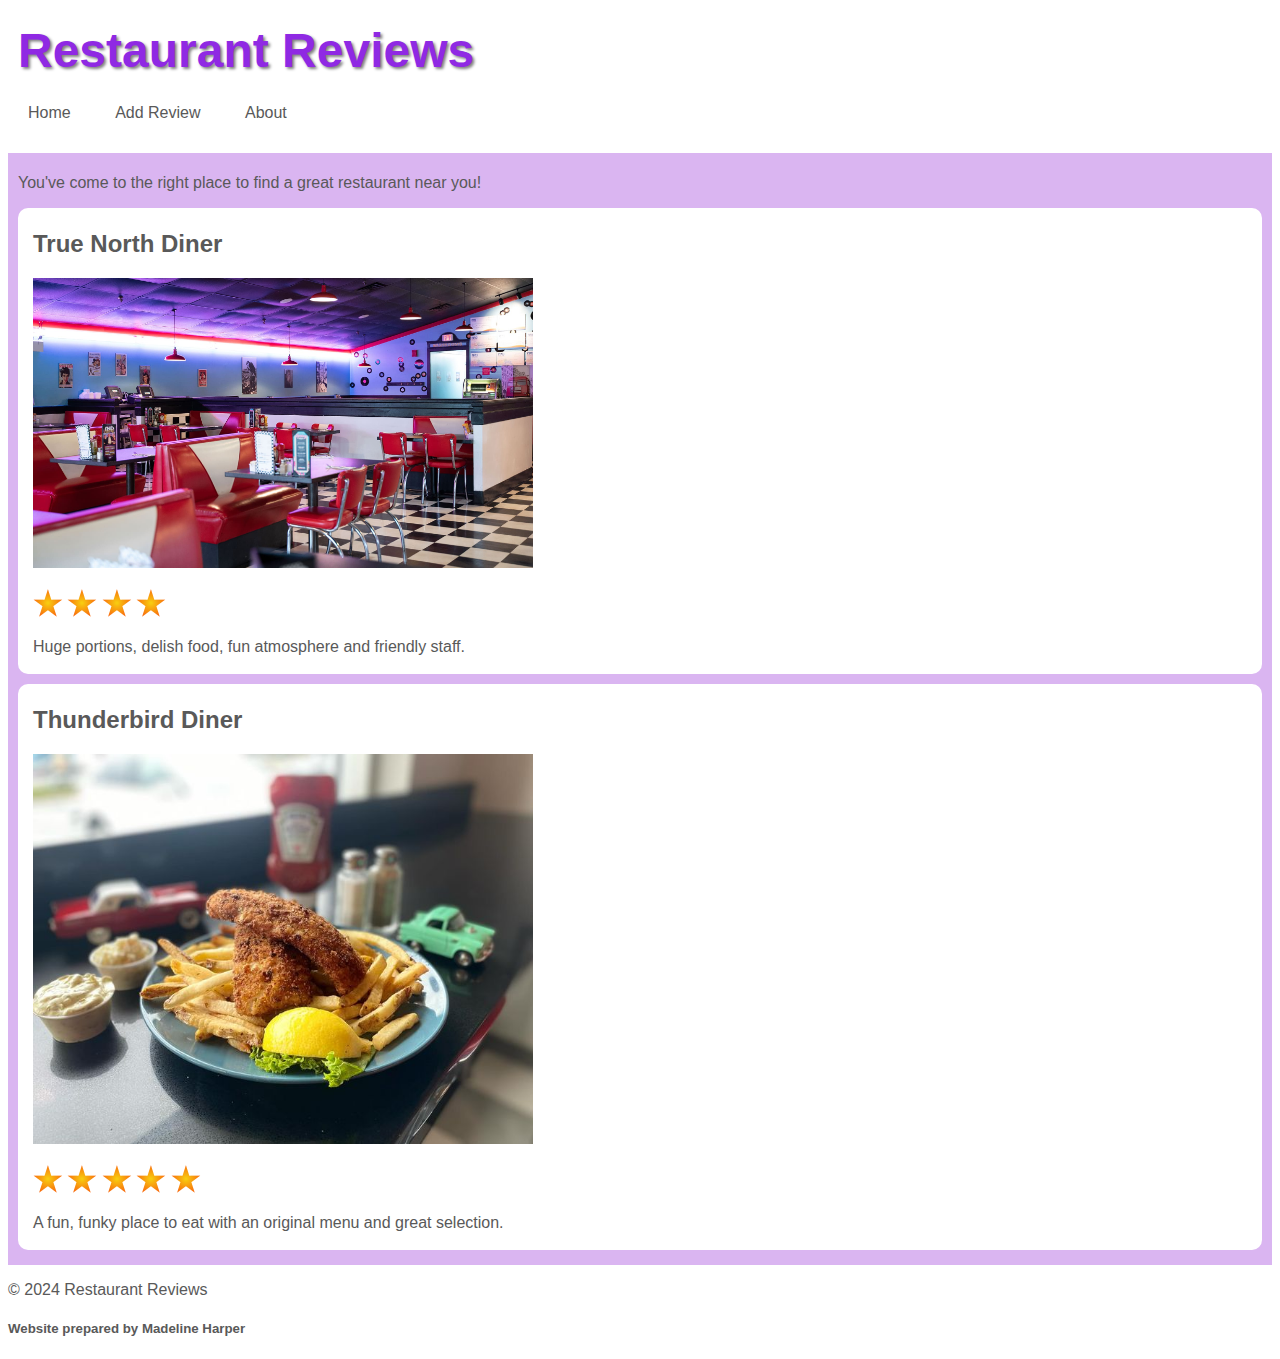
<file: index.html>
<!-- home_page.html: Home page for the Restaurant Reviews website. -->
<!DOCTYPE html>
<html lang="en">

<head>
  <meta charset="UTF-8">
  <title>Restaurant Reviews</title>
  <link rel="stylesheet" href="css/styles.css">
</head>

<body>
  <header>
    <h1>Restaurant Reviews</h1>
    <nav>
      <ul>
        <li><a href="index.html">Home</a></li>
        <li><a href="addreview.html">Add Review</a></li>
        <li><a href="about.html">About</a></li>
      </ul>
    </nav>
  </header>
  <main>
    <div id="advertisement">
      <a href="about.html">Add your own restaurant!</a>
    </div>
    <div>
      <p>
        You've come to the right place to find a great restaurant near you!
      </p>
    </div>
    <section class="feature">
      <h2><a href="reviews/trueNorthDiner.html">True North Diner</a></h2>
      <div class="flex-container">
        <a href="reviews/trueNorthDiner.html"><img
            src="images/trueNorthDiner.jpg" alt="Inside True North Diner"
            width="500"></a>
        <div class="feature-right">
          <p>
            <img src="images/star.png" alt="star">
            <img src="images/star.png" alt="star">
            <img src="images/star.png" alt="star">
            <img src="images/star.png" alt="star">
          </p>
          <p>
            Huge portions, delish food, fun atmosphere and friendly staff.
          </p>
        </div>
      </div>
    </section>
    <section class="feature">
      <h2><a href="reviews/thunderbirdDiner.html">Thunderbird Diner</a></h2>
      <div class="flex-container">
        <a href="reviews/thunderbirdDiner.html"><img src="images/thunderbirdDiner.jpg"
            alt="Panko Breaded Crunchy Haddock" width="500"></a>
        <div class="feature-right">
          <p>
            <img src="images/star.png" alt="star">
            <img src="images/star.png" alt="star">
            <img src="images/star.png" alt="star">
            <img src="images/star.png" alt="star">
            <img src="images/star.png" alt="star">

          </p>
          <p>
            A fun, funky place to eat with an original menu and great selection.
          </p>
        </div>
      </div>
    </section>
  </main>
  <footer>
    <p>
      &copy; 2024 Restaurant Reviews
    </p>
    <h5>Website prepared by Madeline Harper</h5>
  </footer>
</body>

</html>
</file>
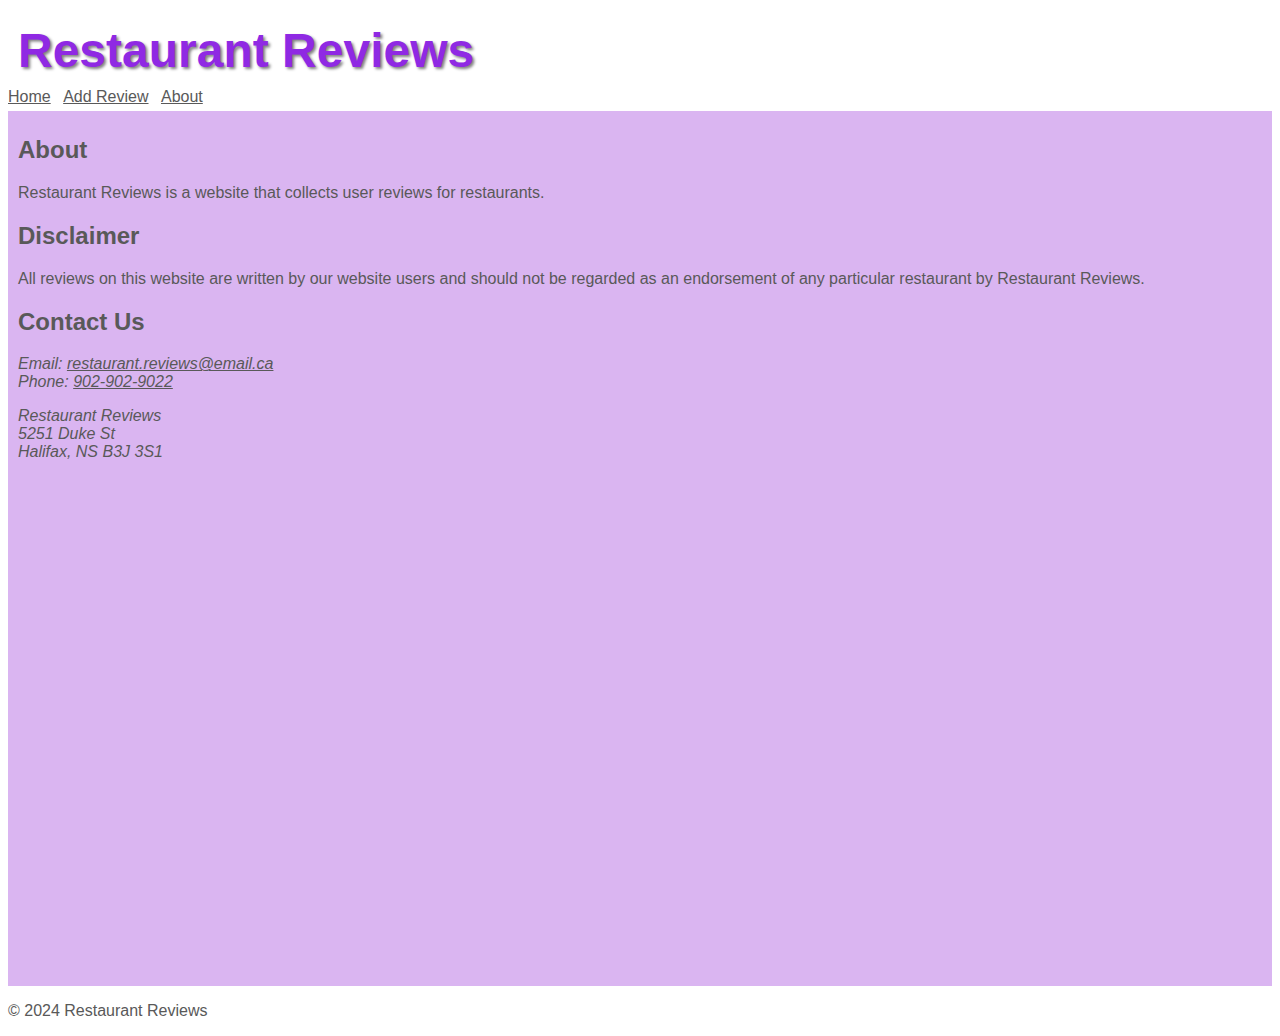
<file: about.html>
<!-- about.html: Information about the Restaurant Reviews company. -->
<!-- Note the iframe element incorporating the Google map. -->
<!DOCTYPE html>
<html lang="en">
  <head>
    <meta charset="UTF-8" />
    <title>Restaurant Reviews - About</title>
    <link rel="stylesheet" href="css/styles.css" />
  </head>

  <body>
    <header>
      <h1>Restaurant Reviews</h1>
      <nav>
        <a href="index.html">Home</a> &nbsp;
        <a href="addreview.html">Add Review</a> &nbsp;
        <a href="about.html">About</a>
      </nav>
    </header>

    <main>
      <section>
        <h2>About</h2>
        <p>
          Restaurant Reviews is a website that collects user reviews for
          restaurants.
        </p>
      </section>

      <section>
        <h2>Disclaimer</h2>
        <p>
          All reviews on this website are written by our website users and
          should not be regarded as an endorsement of any particular restaurant
          by Restaurant Reviews.
        </p>
      </section>
      <section>
        <h2>Contact Us</h2>
        <address>
          <p>
            Email:
            <a href="mailto:restaurant.reviews@email.ca"
              >restaurant.reviews@email.ca</a
            ><br />
            Phone: <a href="tel:902-902-9022">902-902-9022</a>
          </p>
          <p>
            Restaurant Reviews<br />
            5251 Duke St<br />
            Halifax, NS B3J 3S1
          </p>
        </address>

        <div class="mapouter">
          <iframe
            src="https://www.google.com/maps/embed?pb=!1m18!1m12!1m3!1d2838.4466473298353!2d-63.57869142377015!3d44.64922547107229!2m3!1f0!2f0!3f0!3m2!1i1024!2i768!4f13.1!3m3!1m2!1s0x4b5a23cd8227e02d%3A0x9ceeafc54feeaf7!2sDuke%20Tower!5e0!3m2!1sen!2sca!4v1753989192241!5m2!1sen!2sca"
            width="600"
            height="500"
            style="border: 0"
            allowfullscreen=""
            loading="lazy"
            referrerpolicy="no-referrer-when-downgrade"
          ></iframe>
        </div>
      </section>
    </main>

    <footer>
      <p>&copy; 2024 Restaurant Reviews</p>
    </footer>
  </body>
</html>
</file>
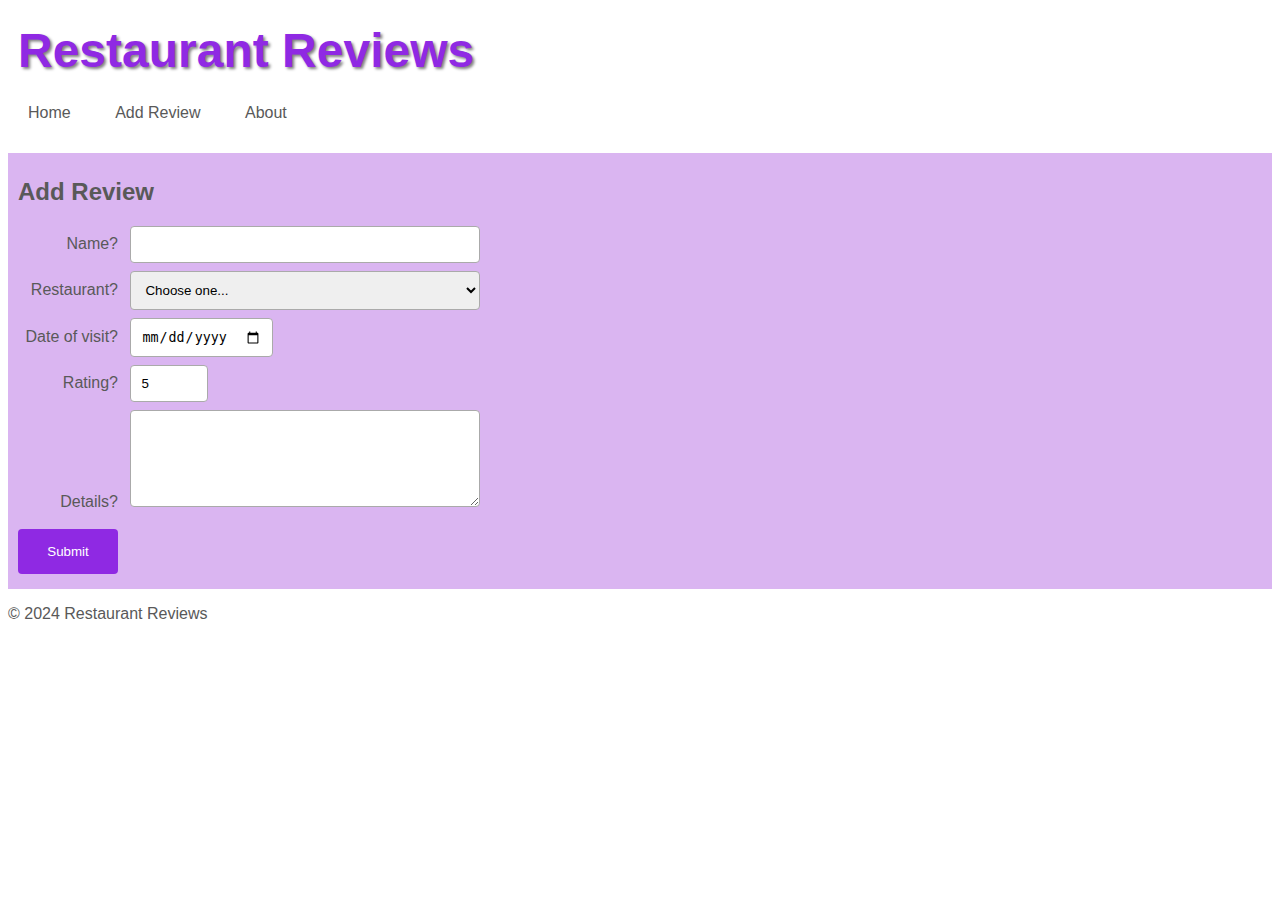
<file: addreview.html>
<!-- addreview.html: Form page for adding a restaurant review. -->
<!DOCTYPE html>
<html lang="en">
   <head>
      <meta charset="UTF-8">
      <title>Restaurant Reviews - Add Review</title>
      <link rel="stylesheet" href="css/styles.css">
   </head>
   <body>
      <header>
         <h1>Restaurant Reviews</h1>
         <nav>
            <ul>
               <li><a href="index.html">Home</a></li>
               <li><a href="addreview.html">Add Review</a></li>
               <li><a href="about.html">About</a></li>
            </ul>
         </nav>
      </header>
      <main>
         <h2>Add Review</h2>
         <form method="post" action="https://wp.zybooks.com/form-viewer.php">
            <div>
               <label for="name">Name?</label>
               <input type="text" id="name" name="name" required>
            </div>
            <div>
               <label for="restaurant">Restaurant?</label>
               <select id="restaurant" name="restaurant" required>
                  <option value="">Choose one...</option>
                  <option>True North Diner</option>
                  <option>Thunderbird Diner</option>
                  <option>Esquire Restaurant</option>
                  <option>Millstone Public House</option>
                  <option>La Rozzi Bistro</option>
               </select>
            </div>
            <div>
               <label for="visit-date">Date of visit?</label>
               <input type="date" name="visit-date" id="visit-date" required>
            </div>
            <div>
               <label for="rating">Rating?</label>
               <input type="number" id="rating" name="rating" min="1" max="5" step="0.5" value="5" required>
            </div>
            <div>
               <label for="details">Details?</label>
               <textarea id="details" name="details" rows="5" cols="40" required></textarea>
            </div>
            <button>Submit</button>
         </form>
      </main>
      <footer>
         <p>
            &copy; 2024 Restaurant Reviews
         </p>
      </footer>
   </body>
</html>
</file>
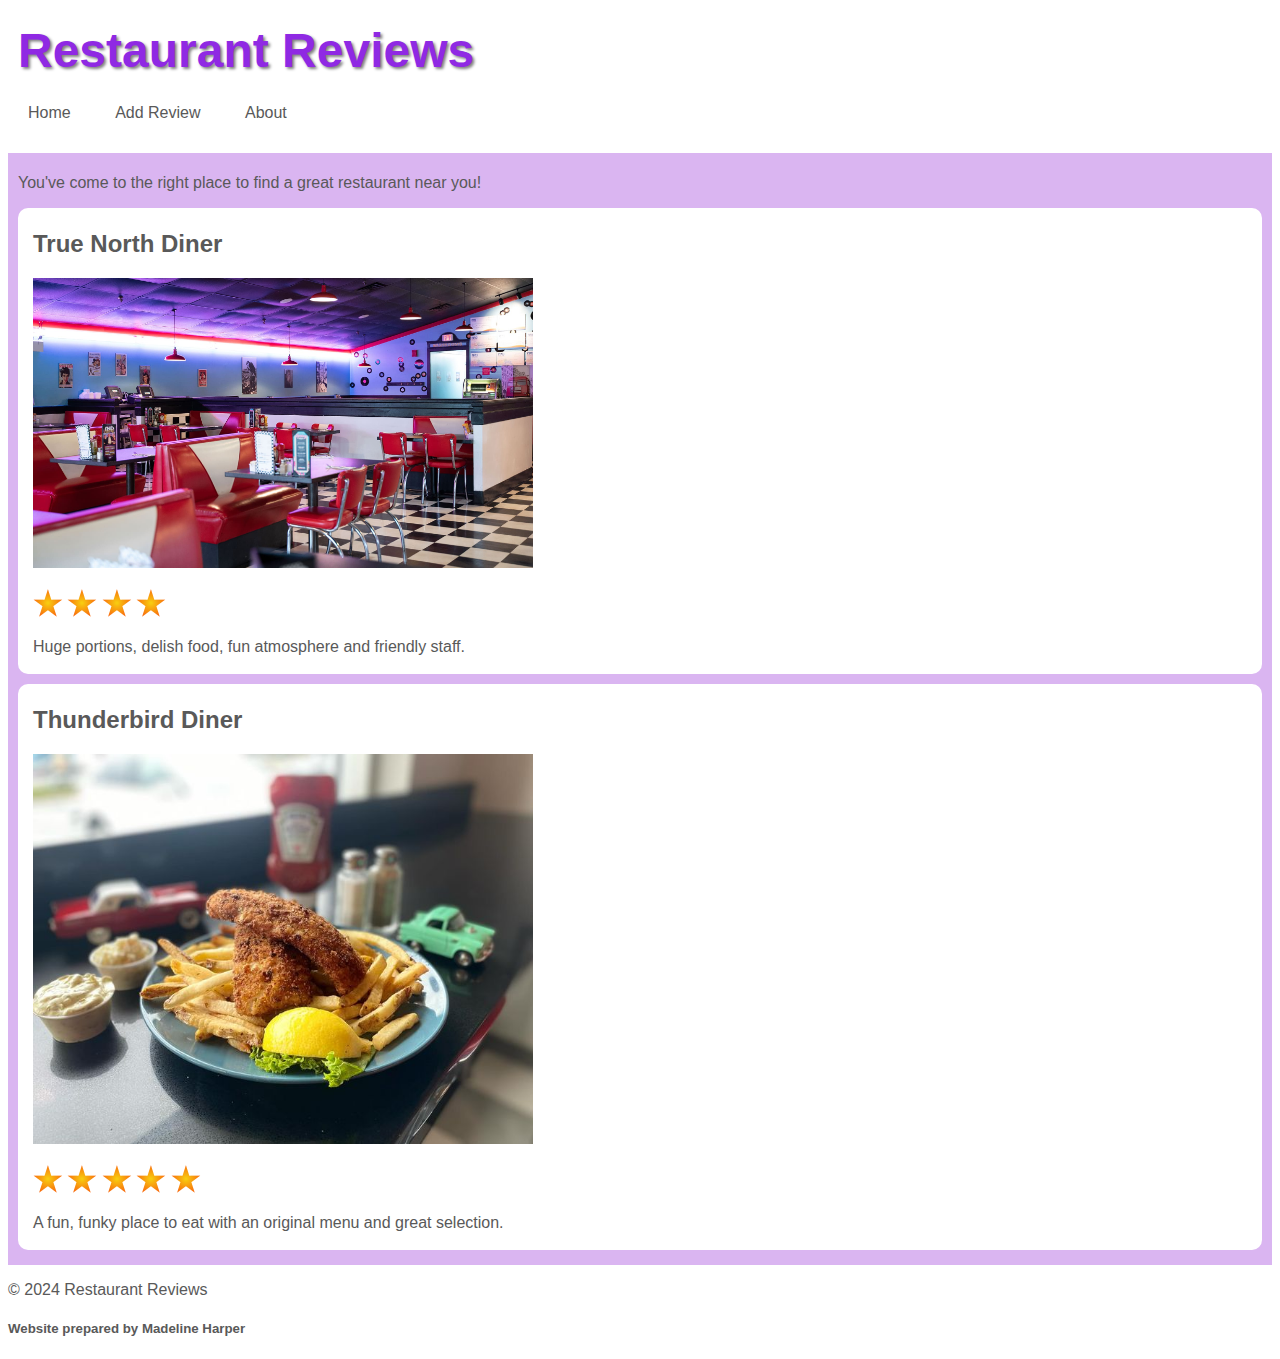
<file: home_page.html>
<!-- home_page.html: Home page for the Restaurant Reviews website. -->
<!DOCTYPE html>
<html lang="en">

<head>
  <meta charset="UTF-8">
  <title>Restaurant Reviews</title>
  <link rel="stylesheet" href="css/styles.css">
</head>

<body>
  <header>
    <h1>Restaurant Reviews</h1>
    <nav>
      <ul>
        <li><a href="home_page.html">Home</a></li>
        <li><a href="addreview.html">Add Review</a></li>
        <li><a href="about.html">About</a></li>
      </ul>
    </nav>
  </header>
  <main>
    <div id="advertisement">
      <a href="about.html">Add your own restaurant!</a>
    </div>
    <div>
      <p>
        You've come to the right place to find a great restaurant near you!
      </p>
    </div>
    <section class="feature">
      <h2><a href="reviews/trueNorthDiner.html">True North Diner</a></h2>
      <div class="flex-container">
        <a href="reviews/trueNorthDiner.html"><img
            src="images/trueNorthDiner.jpg" alt="Inside True North Diner"
            width="500"></a>
        <div class="feature-right">
          <p>
            <img src="images/star.png" alt="star">
            <img src="images/star.png" alt="star">
            <img src="images/star.png" alt="star">
            <img src="images/star.png" alt="star">
          </p>
          <p>
            Huge portions, delish food, fun atmosphere and friendly staff.
          </p>
        </div>
      </div>
    </section>
    <section class="feature">
      <h2><a href="reviews/thunderbirdDiner.html">Thunderbird Diner</a></h2>
      <div class="flex-container">
        <a href="reviews/thunderbirdDiner.html"><img src="images/thunderbirdDiner.jpg"
            alt="Panko Breaded Crunchy Haddock" width="500"></a>
        <div class="feature-right">
          <p>
            <img src="images/star.png" alt="star">
            <img src="images/star.png" alt="star">
            <img src="images/star.png" alt="star">
            <img src="images/star.png" alt="star">
            <img src="images/star.png" alt="star">

          </p>
          <p>
            A fun, funky place to eat with an original menu and great selection.
          </p>
        </div>
      </div>
    </section>
  </main>
  <footer>
    <p>
      &copy; 2024 Restaurant Reviews
    </p>
    <h5>Website prepared by Madeline Harper</h5>
  </footer>
</body>

</html>
</file>
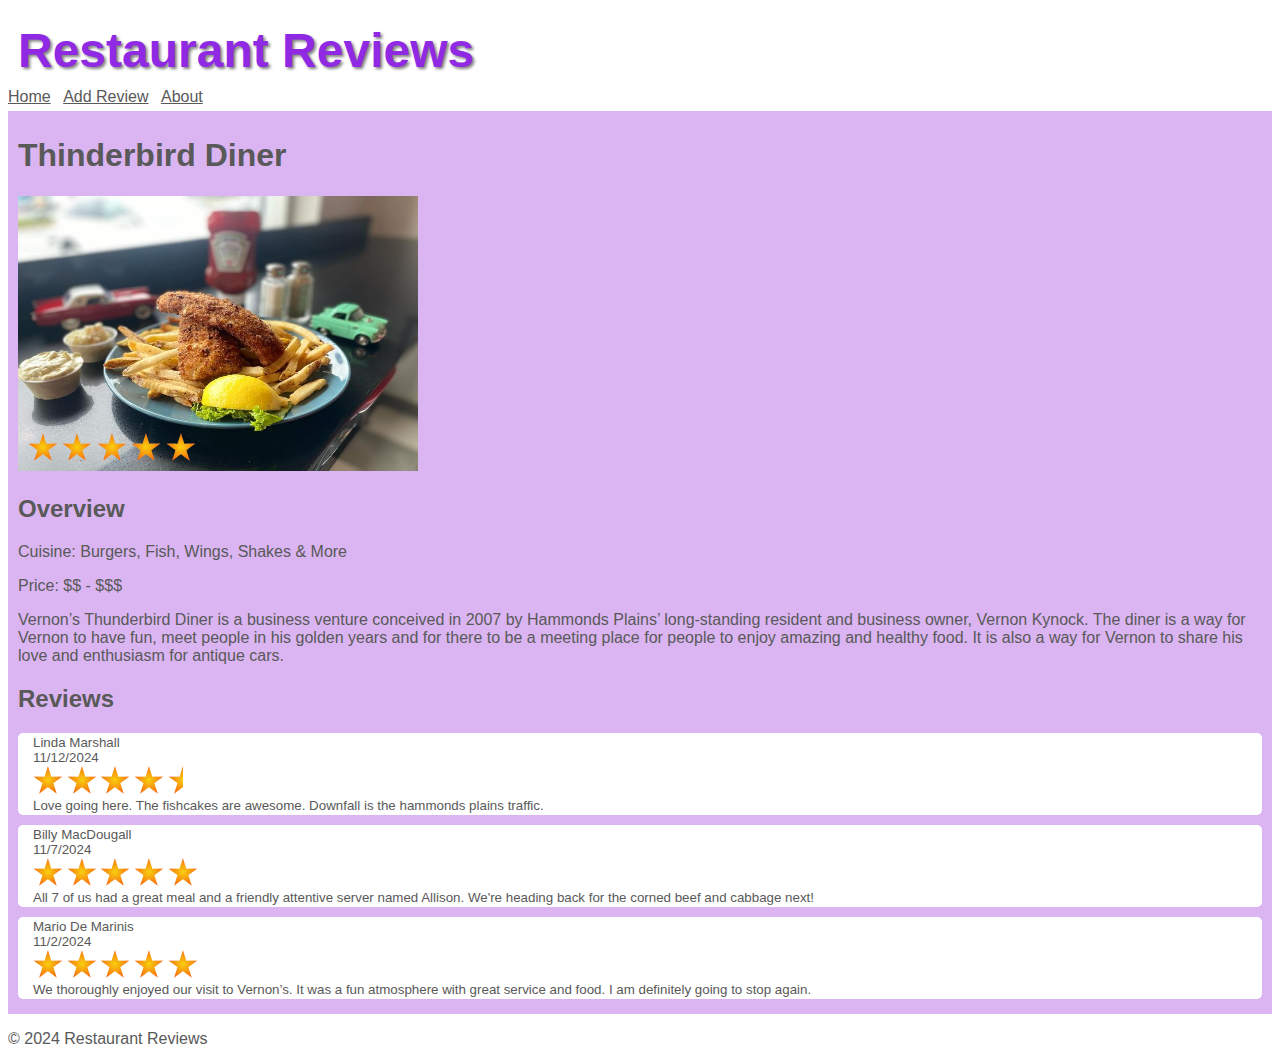
<file: reviews/thunderbirdDiner.html>
<!-- greekhouse.html: HTML for greekhouse.html -->
<!DOCTYPE html>
<html lang="en">

<head>
  <meta charset="UTF-8">
  <title>Restaurant Reviews: Thunderbird Diner</title>
  <link rel="stylesheet" href="../css/styles.css">
</head>

<body>
  <header>
    <h1>Restaurant Reviews</h1>
    <nav>
      <a href="../home_page.html">Home</a> &nbsp;
      <a href="../addreview.html">Add Review</a> &nbsp;
      <a href="../about.html">About</a>
    </nav>
  </header>

  <main>
    <h1>Thinderbird Diner</h1>
    <div class="restaurant-photo">
      <img src="../images/thunderbirdDiner.jpg"
        alt="Panko Breaded Crunchy Haddock" width="400" height="275">
      <p class="stars">
        <img src="../images/star.png" alt="star">
        <img src="../images/star.png" alt="star">
        <img src="../images/star.png" alt="star">
        <img src="../images/star.png" alt="star">
        <img src="../images/star.png" alt="star">

      </p>
    </div>
    <section>
      <h2>Overview</h2>
      <p>
        Cuisine: Burgers, Fish, Wings, Shakes & More
      </p>
      <p>
        Price: $$ - $$$
      </p>
      <p>
        Vernon’s Thunderbird Diner is a business venture conceived in 2007 by Hammonds Plains’ long-standing resident and business owner, Vernon Kynock. The diner is a way for Vernon to have fun, meet people in his golden years and for there to be a meeting place for people to enjoy amazing and healthy food. It is also a way for Vernon to share his love and enthusiasm for antique cars.
      </p>
    </section>
    <section>
      <h2>Reviews</h2>
      <div class="review">
        <div class="review-name">
          Linda Marshall
        </div>
        <div class="review-date">
          11/12/2024
        </div>
        <div class="review-rating">
          <img src="../images/star.png" alt="star">
          <img src="../images/star.png" alt="star">
          <img src="../images/star.png" alt="star">
          <img src="../images/star.png" alt="star">
          <img src="../images/star_half.png" alt="Half star">

        </div>
        <div class="review-details">
          Love going here.  The fishcakes are awesome.  Downfall is the hammonds plains traffic.        </div>
      </div>
      <div class="review">
        <div class="review-name">
          Billy MacDougall
        </div>
        <div class="review-date">
          11/7/2024
        </div>
        <div class="review-rating">
          <img src="../images/star.png" alt="star">
          <img src="../images/star.png" alt="star">
          <img src="../images/star.png" alt="star">
          <img src="../images/star.png" alt="star">
          <img src="../images/star.png" alt="star">
        </div>
        <div class="review-details">
          All 7 of us had a great meal and a friendly attentive server named Allison. We're heading back for the corned beef and cabbage next!
        </div>
      </div>
      <div class="review">
        <div class="review-name">
          Mario De Marinis
        </div>
        <div class="review-date">
          11/2/2024
        </div>
        <div class="review-rating">
          <img src="../images/star.png" alt="star">
          <img src="../images/star.png" alt="star">
          <img src="../images/star.png" alt="star">
          <img src="../images/star.png" alt="star">
          <img src="../images/star.png" alt="star">

        </div>
        <div class="review-details">
          We thoroughly enjoyed our visit to Vernon’s.  It was a fun atmosphere with great service and food. I am definitely going to stop again.        </div>
      </div>
    </section>
  </main>

  <footer>
    <p>
      &copy; 2024 Restaurant Reviews
    </p>
  </footer>

</body>

</html>
</file>
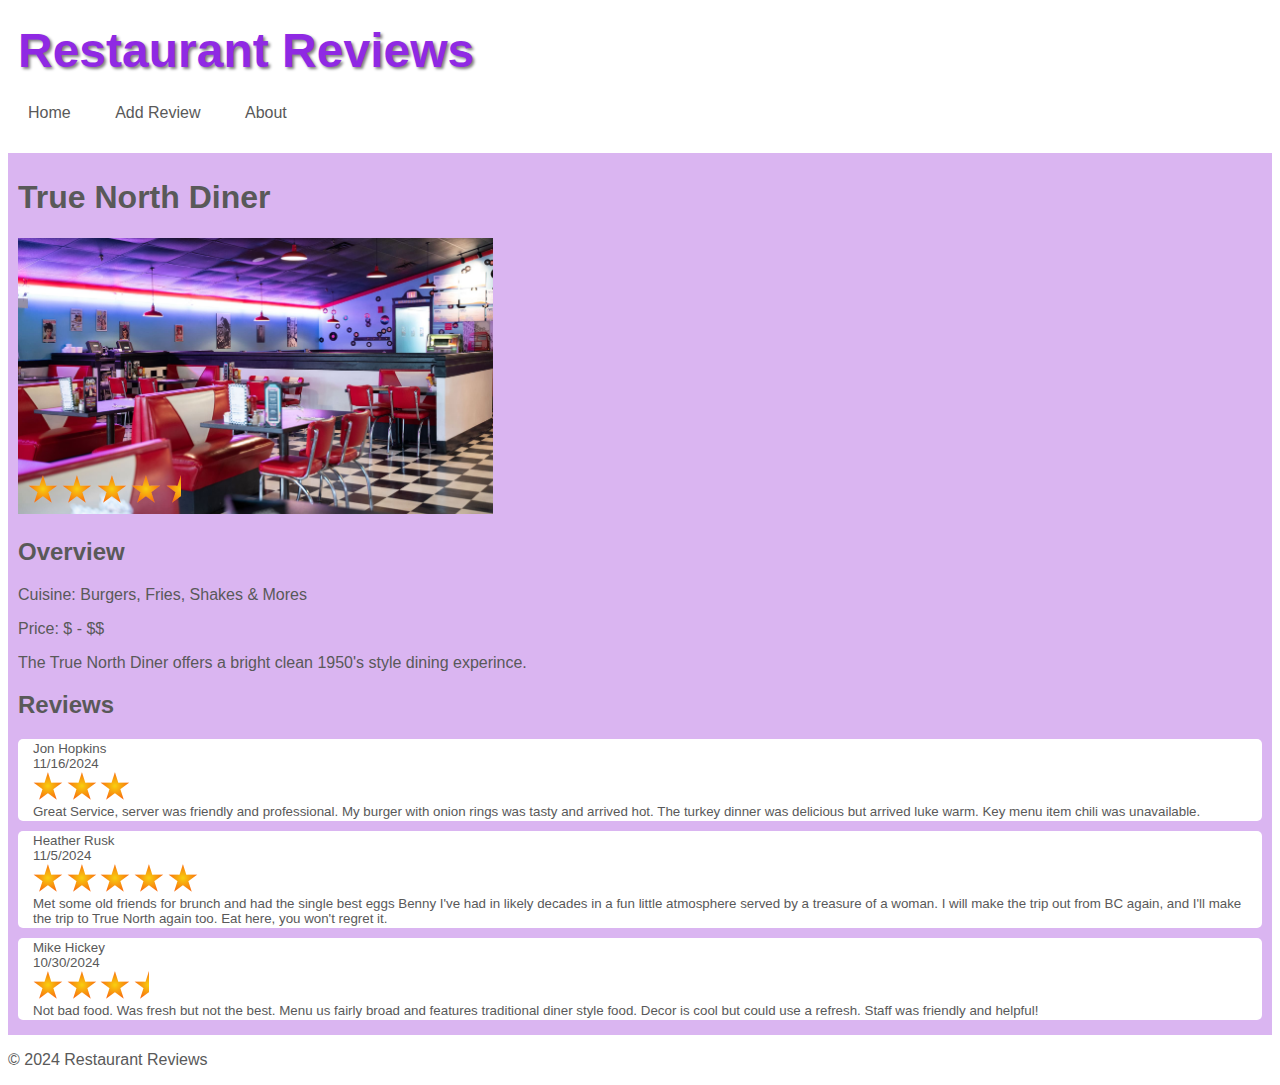
<file: reviews/trueNorthDiner.html>
<!-- mainstreetcafe.html: Detail review page for mainstreetcafe -->
<!DOCTYPE html>
<html lang="en">

<head>
  <meta charset="UTF-8">
  <title>Restaurant Reviews: True North Diner</title>
  <link rel="stylesheet" href="../css/styles.css">
</head>

<body>
  <header>
    <h1>Restaurant Reviews</h1>
    <nav>
      <ul>
        <li><a href="../home_page.html">Home</a></li>
        <li><a href="../addreview.html">Add Review</a></li>
        <li><a href="../about.html">About</a></li>
      </ul>
    </nav>
  </header>
  <main>
    <h1>True North Diner</h1>
    <div class="restaurant-photo">
      <img src="../images/trueNorthDiner.jpg"
        alt="Inside True North Diner" width="475">
      <p class="stars">
        <img src="../images/star.png" alt="star">
        <img src="../images/star.png" alt="star">
        <img src="../images/star.png" alt="star">
        <img src="../images/star.png" alt="star">
        <img src="../images/star_half.png" alt="Half star">

      </p>
    </div>
    <section>
      <h2>Overview</h2>
      <p>
        Cuisine: Burgers, Fries, Shakes & Mores
      </p>
      <p>
        Price: $ - $$
      </p>
      <p>
        The True North Diner offers a bright clean 1950's style dining experince. 
      </p>
    </section>
    <section>
      <h2>Reviews</h2>
      <div class="review">
        <div class="review-name">
          Jon Hopkins
        </div>
        <div class="review-date">
          11/16/2024
        </div>
        <div class="review-rating">
          <img src="../images/star.png" alt="star">
          <img src="../images/star.png" alt="star">
          <img src="../images/star.png" alt="star">
        </div>
        <div class="review-details">
          Great Service, server was friendly and professional. My burger with onion rings was tasty and arrived hot. The turkey dinner was delicious but arrived luke warm. Key menu item chili was unavailable.
        </div>
      </div>
      <div class="review">
        <div class="review-name">
          Heather Rusk
        </div>
        <div class="review-date">
          11/5/2024
        </div>
        <div class="review-rating">
          <img src="../images/star.png" alt="star">
          <img src="../images/star.png" alt="star">
          <img src="../images/star.png" alt="star">
          <img src="../images/star.png" alt="star">
          <img src="../images/star.png" alt="star">
        </div>
        <div class="review-details">
          Met some old friends for brunch and had the single best eggs Benny I've had in likely decades in a fun little atmosphere served by a treasure of a woman. I will make the trip out from BC again, and I'll make the trip to True North again too. Eat here, you won't regret it.        </div>
      </div>
      <div class="review">
        <div class="review-name">
          Mike Hickey
        </div>
        <div class="review-date">
          10/30/2024
        </div>
        <div class="review-rating">
          <img src="../images/star.png" alt="star">
          <img src="../images/star.png" alt="star">
          <img src="../images/star.png" alt="star">
          <img src="../images/star_half.png" alt="Half star">
        </div>
        <div class="review-details">
          Not bad food. Was fresh but not the best.  Menu us fairly broad and features traditional diner style food. Decor is cool but could use a refresh.  Staff was friendly and helpful!        </div>
      </div>
    </section>
  </main>
  <footer>
    <p>
      &copy; 2024 Restaurant Reviews
    </p>
  </footer>
</body>

</html>
</file>
<file: css/styles.css>
/* styles.css */
:root {
    --accent-color: #8f29e3;
    --accent-dark-color: #6508b6;
    --font-color: #595959;
    --bg-color: #dab5f1;
  }
  
  body {
    background-color: white;
    font-family: Helvetica, sans-serif;
    color: var(--font-color);
  }
  
  main {
    background-color: var(--bg-color);
    margin: 0;
    padding: 5px 10px;
  }
  
  a:link {
    color: var(--font-color);
  }
  
  a:visited {
    color: var(--font-color);
  }
  
  a:hover {
    color: var(--accent-color);
  }
  
  a:active {
    color: var(--accent-color);
  }
  
  header {
    background-color: white;
    padding: 5px 0;
    margin: 0;
  }
  
  header h1 {
    color: var(--accent-color);
    font-size: 3rem;
    margin: 10px 10px;
    text-shadow: 2px 2px 3px gray;
  }
  
  nav ul {
    list-style-type: none;
    padding: 10px 0;
  }
  
  nav li {
    display: inline;
  }
  
  nav li a {
    text-decoration: none;
    padding: 10px 20px;
  }
  
  nav li a:hover {
    color: white;
    background-color: var(--accent-color);
  }
  
  .feature {
    border-radius: 10px;
    background: white;
    padding: 2px 15px;
    margin: 10px 0;
  }
  
  .feature a {
    text-decoration: none;
  }
  
  @keyframes lowerAd {
    from { top: -80px; }
    to { top: 40px; }
  }
  
  #advertisement {
    animation-name: lowerAd;
    animation-duration: 1s;
    animation-delay: 2s;
    animation-fill-mode: forwards;
    position: fixed;
    right: 30px;
    top: -80px;
    width: 100px;
    background: linear-gradient(rgb(106, 187, 225), white);
    box-shadow: 5px 5px;
    padding: 10px;
    border-radius: 4px;
    transition: all 200ms ease-in-out;
  }
  
  #advertisement:hover {
    transform: scale(1.2, 1.2);
  }
  
  .restaurant-photo {
    position: relative;
  }
  
  .stars {
    position: absolute;
    top: 220px;
    left: 10px;
    width: 180px;
  }
  
  .review {
    border-radius: 5px;
    background: white;
    padding: 2px 15px;
    margin: 10px 0;
    font-size: smaller;
  }
  
  label {
    width: 100px;
    display: inline-block;
    text-align: right;
    margin-right: 8px;
  }
  
  form div {
    margin-bottom: 8px;
  }
  
  input, select, textarea {
    width: 350px;
    padding: 10px;
    border: 1px solid #aaa;
    border-radius: 4px;
    box-sizing: border-box;
  }
  
  input[type=number], input[type=date] {
    width: auto;
  }
  
  button {
    width: 100px;
    background-color: var(--accent-color);
    color: white;
    padding: 15px;
    margin: 10px 0;
    border: none;
    border-radius: 4px;
    cursor: pointer;
  }
  
  button:hover {
    background-color: var(--accent-dark-color);
  }
</file>
